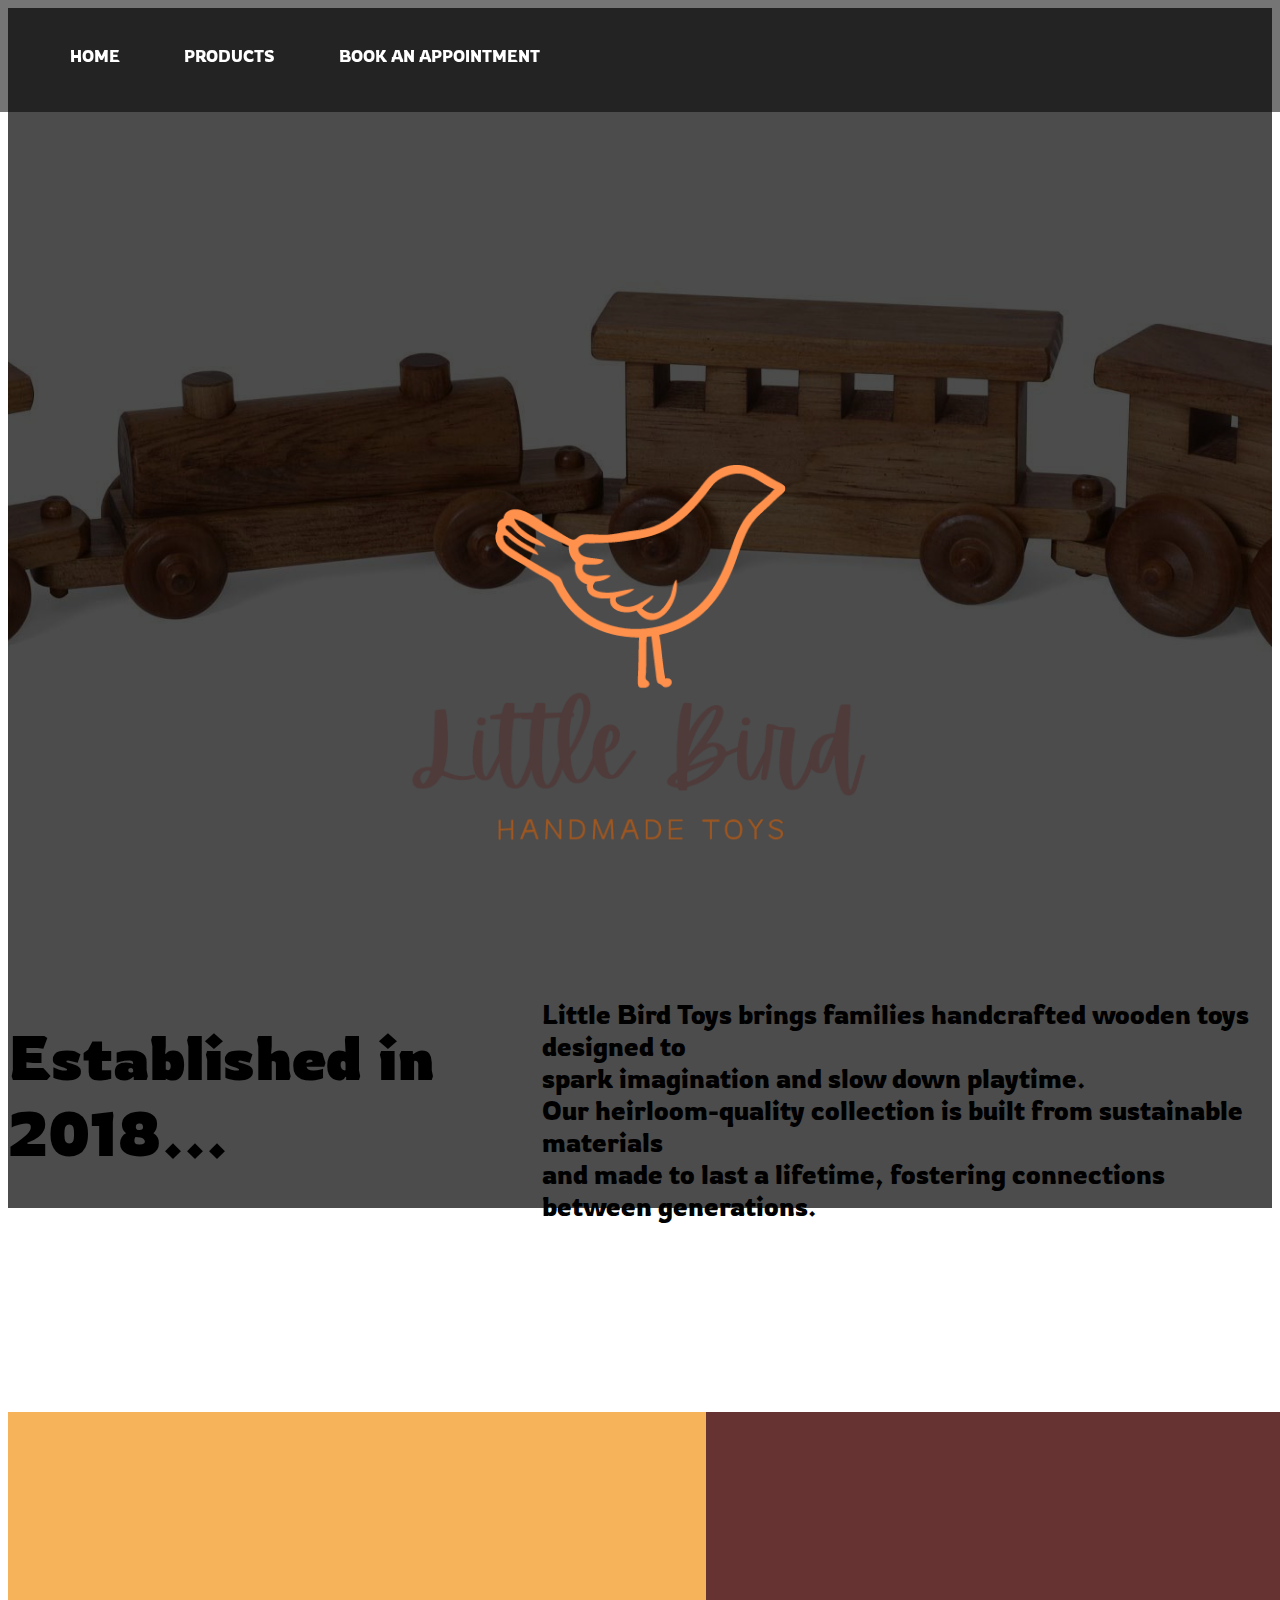
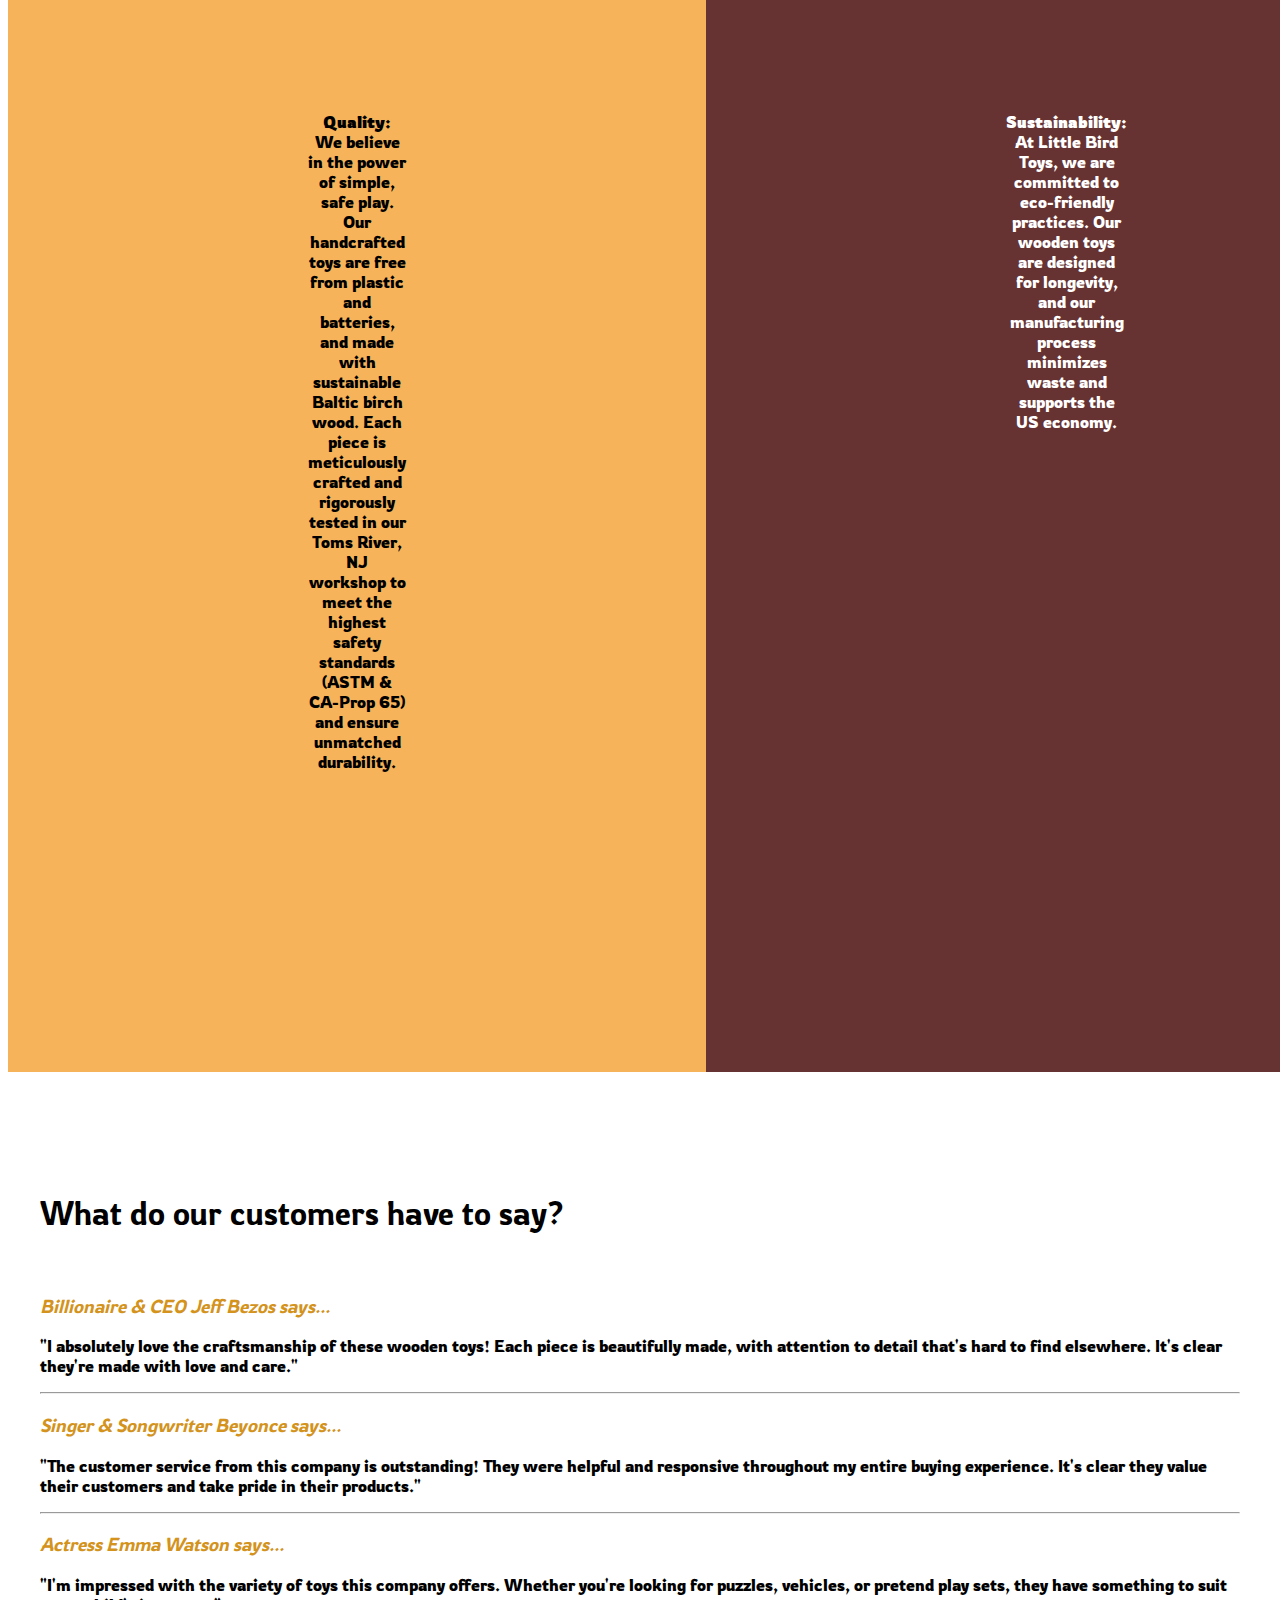
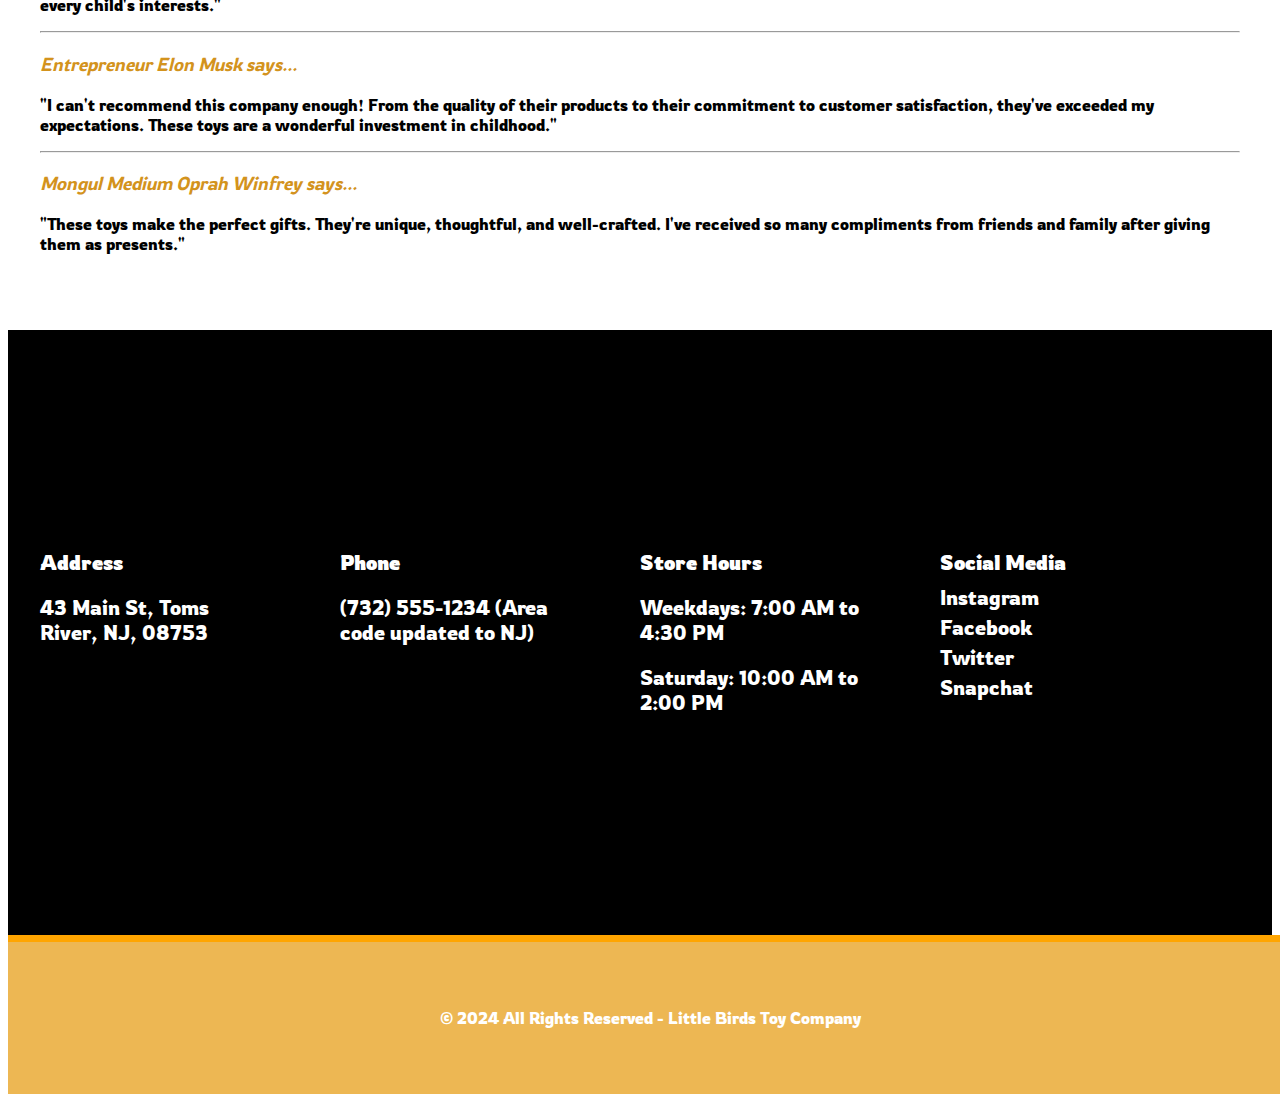
<file: index.html>
<!doctype html>
<html lang="en">

<head>
    <title>Little Bird Toy Company</title>
    <!-- Required meta tags -->
    <meta charset="utf-8" />
    <meta name="viewport" content="width=device-width, initial-scale=1, shrink-to-fit=no" />

    <!-- Bootstrap CSS v5.2.1 -->
    <link href="https://cdn.jsdelivr.net/npm/bootstrap@5.3.2/dist/css/bootstrap.min.css" rel="stylesheet"
        integrity="sha384-T3c6CoIi6uLrA9TneNEoa7RxnatzjcDSCmG1MXxSR1GAsXEV/Dwwykc2MPK8M2HN" crossorigin="anonymous" />
    <link rel="stylesheet" href="style.css" />
    <link rel="preconnect" href="https://fonts.googleapis.com">
    <link rel="preconnect" href="https://fonts.gstatic.com" crossorigin>
    <link href="https://fonts.googleapis.com/css2?family=Rowdies:wght@300;400;700&display=swap" rel="stylesheet">

</head>

<body>
    <!--navbar section start-->
    <div class="navBar" id="nv">
        <nav>
            <i class="bi bi-justify" onclick="alert('heelo')" id="hamMenu"></i>
            <ul>
                <!-- main nav section -->
                <li><a href='?page=home'>HOME </a></li>
                <li><a href='product.html'>PRODUCTS</a></li>
                <li><a href='appointment.html'>BOOK AN APPOINTMENT</a></li>

            </ul>
        </nav>
    </div>
    <!--navbar section end -->


    <!-- hero sectiooonnnnn-->
    <div style="height: 100vh; background-image: url(hero\ background.jpg); background-size: cover; background-position: center;"
        class="position-relative w-100">
        <div class="position-absolute text-white d-flex flex-column align-items-start justify-content-center"
            style="top: 0; right: 0; bottom: 0; left: 0; background-color: rgba(0,0,0,.7);">
            <div class="container text-center">
                    <img src="product images/Main Logo.png" alt="Description of the image">


                </div>
            </div>
        </div>
    </div>
    </div>

    <!--hero section enddddd -->


    <!--our story section-->

    <div id="container">
        <div class="row text-center">
            <h1><span class="highlight">Established in 2018...</span></h1>
            <div class="text-size-large text-align-center mobile-left mobile-gray">
                <span class="bigger-text">Little Bird Toys
                    brings families handcrafted wooden toys designed to <br>spark imagination
                    and slow down playtime.<br> Our heirloom-quality collection is built from sustainable
                    materials
                    <br>and made to last a lifetime, fostering connections between generations.
                </span>
            </div>
        </div>
    </div>

    <!--our story section end-->



    <!--quality and sustainability split page start -->

    <div id="container3">
        <div class="row">
            <p class="col column-1"><strong>Quality: </strong><br>We believe in the power of simple,
                safe play. Our
                handcrafted toys are free
                from plastic and batteries, and made with sustainable Baltic birch wood. Each piece is meticulously
                crafted and rigorously tested in our Toms River, NJ workshop to meet the highest safety standards
                (ASTM & CA-Prop 65) and ensure unmatched durability.
            </p>
            <p class="col column-2"><strong>Sustainability:</strong><br>At Little Bird Toys, we are committed to
                eco-friendly practices.
                Our wooden toys are designed for longevity, and our manufacturing process minimizes waste and
                supports
                the US economy.
            </p>
        </div>
    </div>

    <!-- quality and sustainability split page end-->

    <!--reviews section start-->
    <div class="owl-carousel owl-theme bg-white">
        <div class="container">
            <h1>What do our customers have to say?</h1>
            <br>
            <h3><span class="orange">Billionaire & CEO Jeff Bezos says...</span></h3>
            <p>"I absolutely love the craftsmanship of these wooden toys! Each piece is beautifully made, with attention
                to detail that's hard to find elsewhere. It's clear they're made with love and care."
            </p>
            <hr>
            <h3><span class="orange">Singer & Songwriter Beyonce says...</span></h3>
        </div>
        <div class="container">

            <p>"The customer service from this company is outstanding! They were helpful and responsive throughout my
                entire buying experience. It's clear they value their customers and take pride in their products."
            </p>
            <hr>
            <h3><span class="orange">Actress Emma Watson says...</span></h3>
        </div>
        <div class="container">

            <p>"I'm impressed with the variety of toys this company offers. Whether you're looking for puzzles,
                vehicles, or pretend play sets, they have something to suit every child's interests."
            </p>
            <hr>
            <h3><span class="orange">Entrepreneur Elon Musk says...</span></h3>
        </div>
        <div class="container">

            <p>"I can't recommend this company enough! From the quality of their products to their commitment to
                customer satisfaction, they've exceeded my expectations. These toys are a wonderful investment in
                childhood."
            </p>
            <hr>
            <h3> <span class="orange"> Mongul Medium Oprah Winfrey says...</span></h3>
            <p>"These toys make the perfect gifts. They're unique, thoughtful, and well-crafted. I've received so many
                compliments from friends and family after giving them as presents."
            </p>
            <br>
            <br>
            <br>
        </div>
    </div>
    <!--reviews section end-->


    <!--social media section start -->
    <div class="section footer">
        <div class="container">
            <div class="flexbox-space-between gap-75 wrap footer">
                <div class="footer-menu-wrapper_1">
                    <p class="footer-title">Address</p>
                    <p>43 Main St, Toms River, NJ, 08753</p>
                    <div class="footer-menu"></div>
                </div>

                <div class="footer-menu-wrapper_2">
                    <p class="footer-title">Phone</p>
                    <p>(732) 555-1234 (Area code updated to NJ)</p>
                    <div class="footer-menu"></div>
                </div>
                <div class="footer-menu-wrapper_3">
                    <p class="footer-title">Store Hours</p>
                    <p> Weekdays: 7:00 AM to 4:30 PM</p>
                    <p>Saturday: 10:00 AM to 2:00 PM</p>
                    <div class="footer-menu"></div>
                </div>
                <div class="footer-menu-wrapper_4">
                    <p class="footer-title">Social Media</p>
                    <div class="footer-menu">
                        <a href="" class="footer-link">Instagram</a>
                        <a href="" class="footer-link">Facebook</a>
                        <a href="" class="footer-link">Twitter</a>
                        <a href="" class="footer-link">Snapchat</a>

                    </div>
                </div>

            </div>
        </div>
    </div>
    </div>
    <!--social media section end-->


    <!--footer section start -->
    <footer id="main-footer" class="add-padding border-top-color2">

        <div class="container">

            <p class="text-center">&copy; 2024 All Rights Reserved - Little Birds Toy Company</p>

        </div>

    </footer>

    <!--footer section end -->

    <script src="https://cdn.jsdelivr.net/npm/@popperjs/core@2.11.8/dist/umd/popper.min.js"
        integrity="sha384-I7E8VVD/ismYTF4hNIPjVp/Zjvgyol6VFvRkX/vR+Vc4jQkC+hVqc2pM8ODewa9r"
        crossorigin="anonymous"></script>

    <script src="https://cdn.jsdelivr.net/npm/bootstrap@5.3.2/dist/js/bootstrap.min.js"
        integrity="sha384-BBtl+eGJRgqQAUMxJ7pMwbEyER4l1g+O15P+16Ep7Q9Q+zqX6gSbd85u4mG4QzX+"
        crossorigin="anonymous"></script>

    <script src="script.js"></script>
</body>

</html>
</file>
<file: style.css>
body {
  
}

block {
    display: flex;
    flex-direction: column;
    align-items: center;
        font-family: 'Rowdies', cursive;
}

.block p {
    max-width: 600px; /* Adjust the max-width as needed */
    text-align: center;
    margin-bottom: 20px; /* Adjust the margin between paragraphs */
}

h1 {
    font-family: 'Rowdies', cursive;
    
  }

  h2 {
    font-family: 'Rowdies', cursive;
  }

  h3 {
    font-family: 'Rowdies', cursive;
  }

  h4 {
    font-family: 'Rowdies', cursive;
  }

  p {
    font-family: 'Rowdies', cursive;
  }

  strong {
    font-family: 'Rowdies', cursive;
  }

  div {
    font-family: 'Rowdies', cursive;
  }

  footer {
    text-align: center;
    padding: 10px;
    background: linear-gradient(to bottom, white, gray); /* Gradient from black to dark gray */
    color: white;
    bottom: 0;
    width: 100%;
}

#container2 {
  margin: 0 auto;
  width: 100%;
  text-align: center;
  display: flex;
  justify-content: space-between;
  background-color: white; /* Background color for the container */
  padding: 20px; /* Add some padding for spacing */
}

#container3 {
  margin: 0 auto;
  width: 100%;
  text-align: center;
  margin-bottom: 0;
}

#container4 {
  margin: 0 auto;
  width: 100%;
  text-align: center;
}


#container .row {
    /* Access rows */
}
#container .row .col {
    float: left;
    width: 50%;
}
/* Equivalent of #column-1*/
#container .row .col.column-1 {

}
/* Equivalent of #column-2 */
#container .row .col.column-2 {

}

/* centering the our story part */
.centered-content {
    display: flex;
    justify-content: center;
    align-items: center;
    height: 100vh; /* Adjust this according to your layout */
}
/* centering the our story part end */


/* for the established in 2018 part */
.highlight {
    font-weight: bold;
    font-size: 1.9em; /* Adjust the size as needed */
    margin-top: 80px; 
}
/* for the established in 2018 part end */


/* bigger text for our story info start */
.bigger-text {
    font-size: 1.6em; /* Adjust the size as needed */
    margin-top: 10px;
}
/* bigger text for our story info end */ 

.row {
  display: flex;
  width: 100%;
  margin-top:90px;
}

.column-1 { 
  flex: 1;
  background-color:rgb(247, 179, 90); /* Background color for the first column */
  padding: 300px; /* Add some padding for spacing */
  margin-top: 100px;
  margin-bottom: 100px;
  size: 100px;
  
}

.column-2 {
  flex: 1;
  background-color: rgb(102, 50, 50); /* Background color for the second column */
  padding: 300px; /* Add some padding for spacing */
  margin-top: 100px;
  margin-bottom: 100px;
  color:white;
}

img {
  max-width: 100%; /* Limits the image size to its container width */
  height: auto; /* Ensures the image keeps its aspect ratio */
  display: block; /* Ensures the image behaves like a block element */
  margin: 0 auto; /* Centers the image horizontally */
  max-height: 100%; /* Ensures the image does not exceed the container height */
  
}

/* Style for the contact us section */
.section.footer {
  background-color: black;
  color:white;
  padding: 200px 0;
  margin-top: 0;
  font-size:20px;
}

/* Style for the container */
.container {
  max-width: 1200px;
  margin: 0 auto;
  padding: 0 15px;
}

/* Style for the flexbox */
.flexbox-space-between {
  display: flex;
  justify-content: space-between;
}

/* Style for the gap between items */
.gap-75 > * {
  margin-right: 75px;
}

/* Style for wrapping items */
.wrap {
  flex-wrap: wrap;
}

/* Style for the footer menu wrappers */
.footer-menu-wrapper_1,
.footer-menu-wrapper_2,
.footer-menu-wrapper_3,
.footer-menu-wrapper_4 {
  flex-basis: calc(25% - 75px); /* 25% width with 75px gap */
}

/* Style for the contact us title */
.footer-title {
  font-weight: bold;
  margin-bottom: 10px;
}

/* Style for the contact us links */
.footer-link {
  display: block;
  color: white;
  text-decoration: none;
  margin-bottom: 5px;
}

.footer-link:hover {
  color: orange;
}


/* nav bar styling */
.navBar {
  margin-bottom: 20px;
  width: 100%;
  height: auto;
  position: fixed;
  left: 0;
  top: 0;
  display: inline-block;
  z-index: 1;
  background-color: rgba(0, 0, 0, 0.541);
}

.navBar a {
  text-decoration: none;
  color: white;
}



i {
  font-size: 20px;
}

i:hover,
a:hover {
  color: orange;
  cursor: pointer;
}

.navBar nav li {
  padding: 10px;
  margin: 20px;
  list-style-type: none;
  display: inline-block;
  color: black;
}


#hamMenu {
  visibility: hidden;
}

/*Book and appointment styling start*/
a{
  color:black;
  text-decoration:none
}

a:hover,a:focus{
  color:orange;
  text-decoration:underline
}

a:focus,
.btn:focus {
  outline: none;
}

.img-responsive {
    border: 1px solid #ddd;
}

/*-----------------------
----- Typo Styles ------
-------------------------*/
h1,h2,h3,h4,h5,h6,.h1,.h2,.h3,.h4,.h5,.h6{
  font-weight:300;
}

.big-text{
    font-size:58px;
    font-weight:300;
    line-height:62px;
    letter-spacing:0.01em;
    word-spacing: 0.15em;
    text-transform:uppercase;
}

.section-title{
    margin-top:-20px;
    margin-bottom: 80px;
    text-align:center;
}

/*-----------------------
----- Layout Styles -----
-------------------------*/

.add-padding {
    padding-top:50px;
    padding-bottom:50px;
}

/*-----------------------
----- Color Styles ------
-------------------------*/

.bg-color1{
    color:#fff;
    background:#509B9E;
}

.bg-color2{
    color:#fff;
    background:orange;
}

.bg-color3{
    color:#fff;
    background:#334959;
}

.border-bottom-color2{
    border-bottom:7px solid orange;
}

.border-top-color2{
    border-top:7px solid orange;
}

.color1 .service-icon,
.color1.service-item ul li:nth-child(2):before{
    background:#509B9E;
}

.color1 .service-icon:after{
    border:3px solid #509B9E;
}

.color2 .service-icon,
.color2.service-item ul li:nth-child(2):before{
    background:orange;
}

.color2 .service-icon:after{
    border:3px solid orange;
}

.color3 .service-icon,
.color3.service-item ul li:nth-child(2):before{
    background:#334959;
}

.color3 .service-icon:after{
    border:3px solid #334959;
}

/*------------------
----- Buttons ------
--------------------*/

.btn-color1,
.btn-color2{
    padding: 10px 30px;
    color:#fff;
    font-size: 21px;
    font-weight: 300;
    background:orange;
    outline: none !important;
    border-radius: 0;
    transition: opacity .2s ease-out;
}

.btn-color1{
    background:#509B9E;
}

.btn-color1:hover,
.btn-color2:hover{
    color:black;
    opacity: 0.9;
    border-color: orange;
}

.btn-color1:focus,
.btn-color1:active,
.btn-color2:focus,
.btn-color2:active{
    color:#fff;
}

.btn-color1 .fa,
.btn-color2 .fa{
    margin-right: 15px;
}

#contact{
    background-image:url('../images/bg-contact.png');
    background-repeat:no-repeat;
    background-position:0 100%;
    background-color: white;
}

#contact-form .form-group label{
    display:none;
    font-size:18px;
    line-height:24px;
    font-weight:100;
    text-transform:uppercase;
}

#contact-form.no-placeholder .form-group label{
    display:block;
}

#contact-form .controls {
    padding:0;
    margin-bottom:30px;
    border:1px solid burlywood;
    border-radius:2px;
}

#contact-form .form-control {
    background:transparent !important;
    border:none;
    border-bottom:3px solid transparent;
    border-radius:0;
    outline:none;
    box-shadow:none;
    height:56px;
    font-size:21px;
    line-height:32px;
    font-weight:100;
    padding-left:64px;
    -webkit-transition:border-color .3s ease-out;
    transition:border-color .3s ease-out;
    border-radius:2px;
}

#contact-form .form-group{
    position:relative;
}

#contact-form .form-group [class*=fa] {
    display:block;
    width:64px;
    position:absolute;
    top:0;
    left:5px;
    color:#e5e5e5;
    font-size:24px;
    line-height:53px;
    text-align:center;
    font-weight:300;
    opacity:0.5;
    transition:opacity .2s ease-out;
}

#contact-form.no-placeholder .form-group [class*=fa]{
    top:30px;
}

#contact-form .form-control:focus + [class*=fa]{
    opacity:1;
}

#contact-form textarea.form-control {
    height:auto;
    max-width:100%;
    min-width:100%;
    font-size:21px;
    line-height:32px;
    padding-top:10px;
}

#contact-form .form-control:focus {
    background:#fff;
    border-bottom:3px solid black;
    outline:none;
    box-shadow:none;
    -webkit-transition:border-color .3s ease-in;
    transition:border-color .3s ease-in;
}

#contact-form .error-message {
    padding:5px 0;
    position:absolute;
    top:-30px;
    right:0;
    font-size:14px;
    font-weight:300;
    color:#ff0000;
    z-index:10;
}

#contact-form .error-message:before {
    content:"\00d7";
    font-size: 21px;
    line-height: 21px;
    margin-right: 5px;
}

/*----------------------
----- Footer Styles ----
------------------------*/

#main-footer {
    background: rgb(237, 183, 83);
}

#main-footer p a {
    padding-bottom: 40px;
    font-size: 25px;
    text-decoration: none;
}

#main-footer p {
    text-align: center; 
}

.social-links {
    list-style:none;
    margin:0;
    padding:0;
    margin-bottom:30px;
}

.social-links li{
    display:inline-block;
    margin:0 5px;
    border-radius:3px;
    box-shadow:0 4px 0 transparent;
    -webkit-transition:all .3s ease-out;
    transition:all .3s ease-out;
}

.social-links li a {
    display:block;
    color:#fff;
    font-size:21px;
    width:50px;
    height:50px;
    line-height:50px;
    text-align:center;
    background:orange;
    border-radius:50%;
    -webkit-transition:all .3s ease-out;
    transition:all .3s ease-out;
}

.social-links li a:hover {
    color:#fff;
    background:orange;
}
/* Book an appointment styling end */


/* cards css start */
.cardl {
  padding: 2rem;
  display: flex;
  align-items: flex-start;
  gap: 2rem;
  background-color: var(--white);
  border-radius: 1rem;
  box-shadow: 5px 5px 20px rgba(0, 0, 0, 0.2);
  cursor: pointer;
  border: 2px solid rgb(221, 158, 112);
}

.cardl img {
  max-width: 75px;
  border-radius: 100%;
}

.card__content {
  display: flex;
  gap: 1rem;
}

.card__content span i {
  font-size: 2rem;
  color: var(--primary-color);
}

.card__details p {
  font-style: italic;
  color: var(--text-dark);
  margin-bottom: 1rem;
}

.card__details h4 {
  text-align: right;
  color: var(--primary-color);
  font-size: 1rem;
  font-weight: 500;
}

@media (width < 1200px) {
  .container {
    gap: 3rem;
  }
}

@media (width < 900px) {
  .container {
    grid-template-columns: repeat(1, 1fr);
  }

  .container__right {
    grid-template-columns: repeat(2, 1fr);
  }
}

@media (width < 750px) {
  .container__right {
    grid-template-columns: repeat(1, 1fr);
  }
}


/* cards css end */

/* reviews color title*/
.orange {
  color:rgb(211, 147, 29);
  font-style: italic; 
}

body.products{
  background-image:url(newproductspg.avif);
  background-size: cover;
  background-repeat: no-repeat;
  background-attachment: fixed; /* Optional: keeps the background fixed while scrolling */
}
</file>
